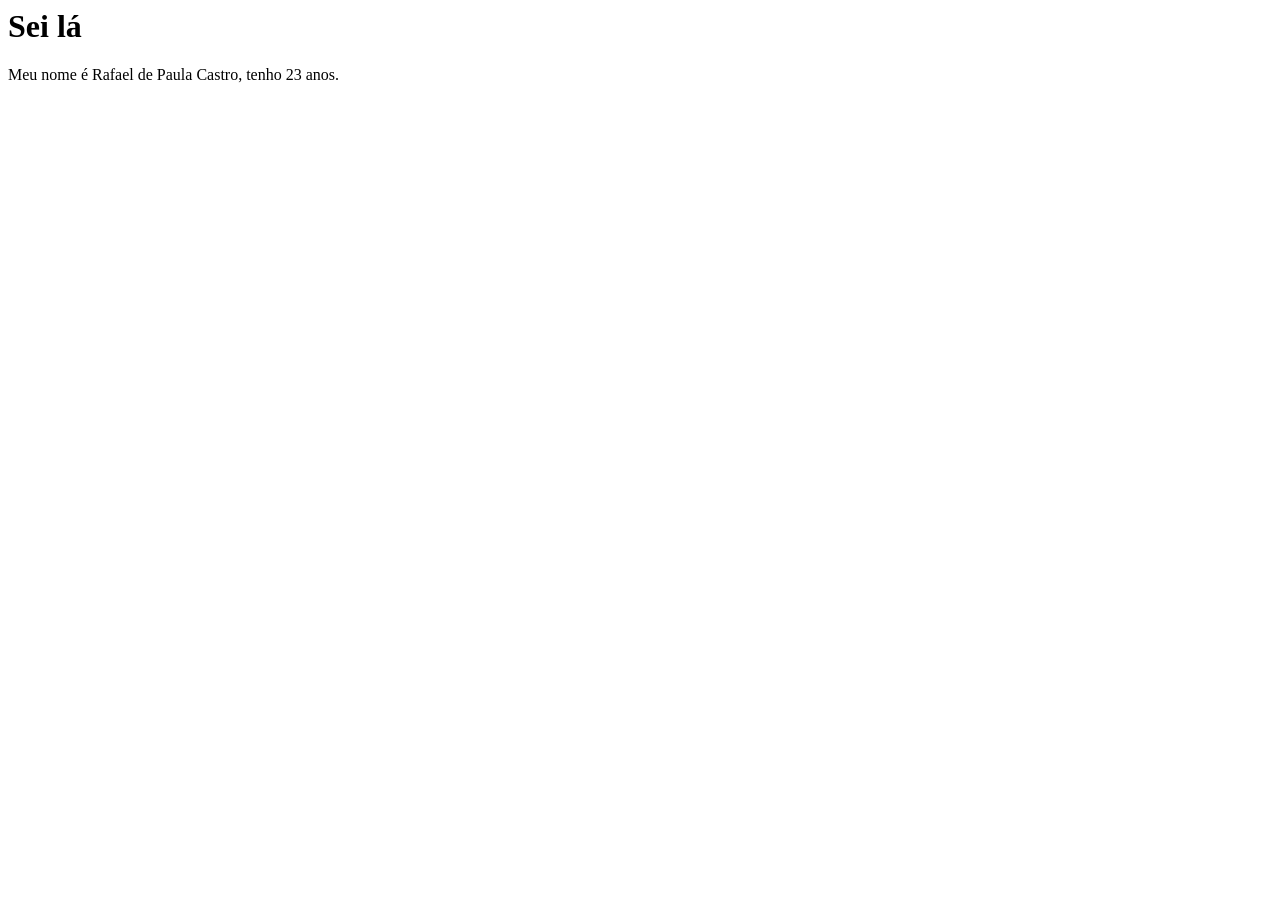
<file: pagina.html>
<html>
    <head>
        <title>Rafael de Paula Castro</title>
    </head>
    <body>
        <h1>Sei lá</h1>
        <p>Meu nome é Rafael de Paula Castro, tenho 23 anos.</p>
    </body>
</html>
</file>
